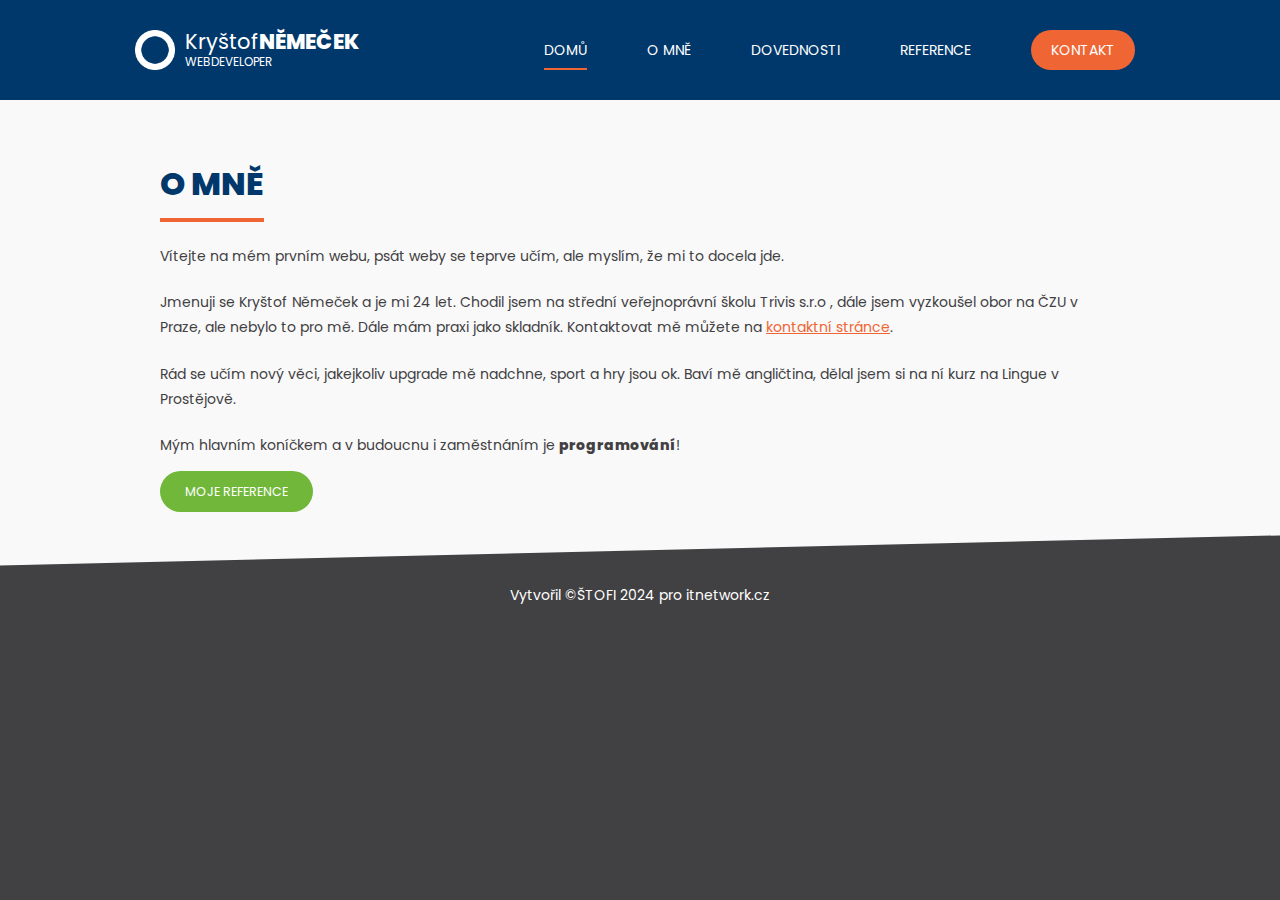
<file: prvni-web/index.html>
<!DOCTYPE html>
<html lang="cs-cz">

<head>
    <meta charset="utf-8" />
    <meta name="description" content="Osobní portfolio programátora Štofiho." />
    <meta name="keywords" content="portfolio, programátor, Štofi" />
    <meta name="author" content="Štofi" />
    <title>Moje první webová stránka</title>
    <link rel="stylesheet" href="styl.css" type="text/css" />
    <link rel="shortcut icon" href="obrazky/ikona.ico" />
</head>

<body>
    <header>
        <div id="logo">
            <h1>Kryštof<span>Němeček</span></h1>
            <small>webdeveloper</small>
        </div>
        <nav>
            <ul>
                <li class="aktivni"><a href="index.html">Domů</a></li>
                <li><a href="omne.html">O mně</a></li>
                <li><a href="dovednosti.html">Dovednosti</a></li>
                <li><a href="reference.html">Reference</a></li>
                <li><a class="kontakt-tlacitko" href="kontakt.html">Kontakt</a></li>
            </ul>
        </nav>
    </header>

    <article>
        <header>
            <h1>O mně</h1>
        </header>

        <section>
            <p>
                Vítejte na mém prvním webu, psát weby se teprve učím, ale myslím, že mi to docela jde.
            </p>

            <p>
                Jmenuji se Kryštof Němeček a je mi 24 let. Chodil jsem na střední veřejnoprávní školu Trivis s.r.o , dále jsem vyzkoušel obor na ČZU v Praze, ale nebylo to pro mě. Dále mám praxi jako skladník.
                Kontaktovat mě můžete na <a href="kontakt.html">kontaktní stránce</a>.
            </p>

            <p>
                Rád se učím nový věci, jakejkoliv upgrade mě nadchne, sport a hry jsou ok. Baví mě angličtina, dělal jsem si na ní kurz na Lingue v Prostějově.
            </p>

            <p>
                Mým hlavním koníčkem a v budoucnu i zaměstnáním je <strong>programování</strong>!
            </p>

            <p class="tlacitko-odstavec">
                <a href="reference.html" class="reference-tlacitko">Moje reference</a>
            </p>
            <div class="cistic"></div>
        </section>
    </article>

    <footer>
        Vytvořil &copy;ŠTOFI 2024 pro <a href="https://itnetwork.cz">itnetwork.cz</a>
    </footer>
</body>

</html>
</file>
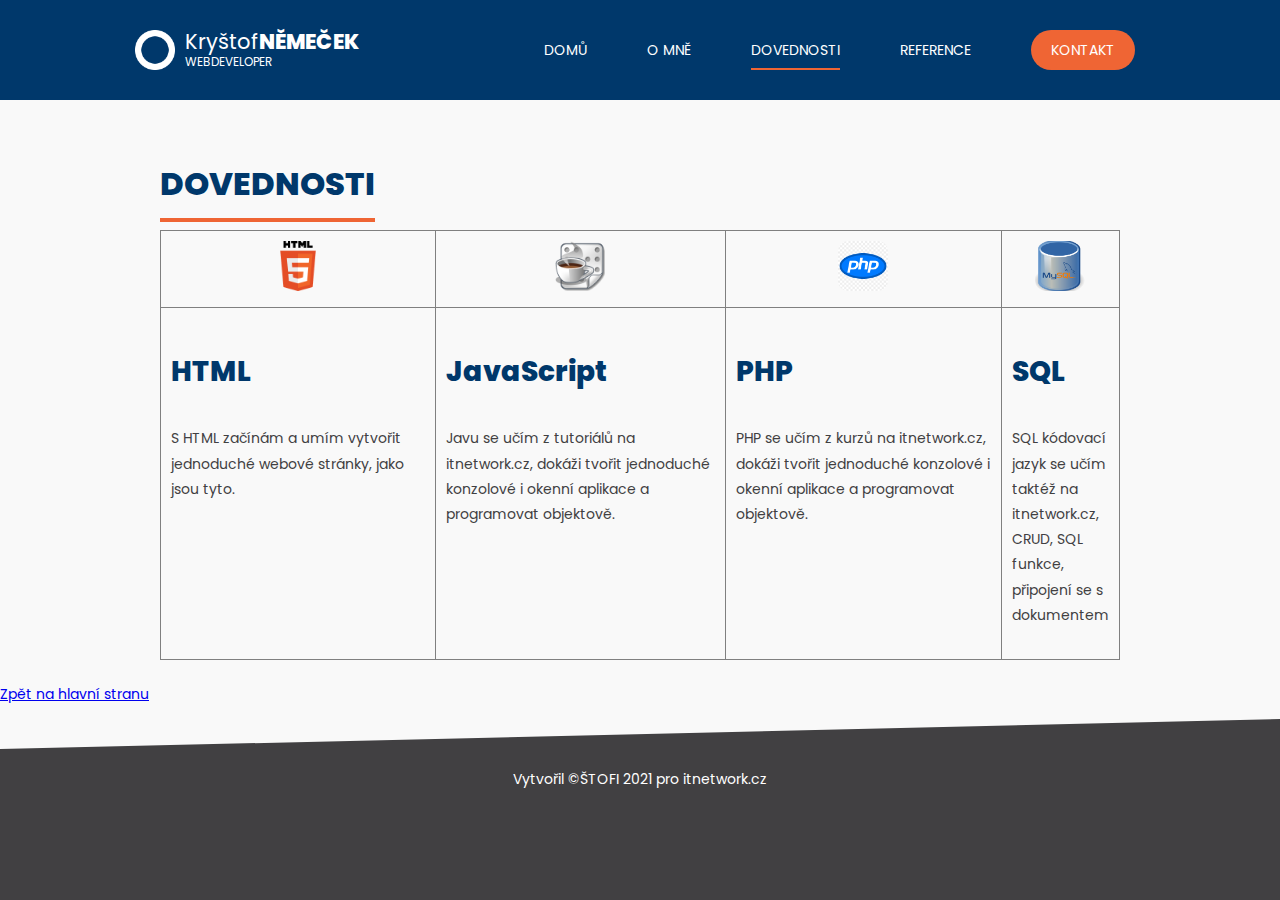
<file: prvni-web/dovednosti.html>
<!DOCTYPE html>
<html lang="cs-cz">
    <head>
        <meta charset="utf-8" />
        <meta name="description" content="Mé dovednosti, mezi které patří programování v Javě, Pascalu a HTML" />
        <meta name="keywords" content="programátor, hobi, dovednosti, java, html, pascal" />
        <meta name="author" content="HoBi" />
        <link rel="shortcut icon" href="obrazky/ikona.ico" />
        <link rel="stylesheet" href="styl.css" type="text/css" />
        <title>Dovednosti</title>
    </head>
<body>
    <table id="dovednosti"></table>
    <header>
        <div id="logo">
            <h1>Kryštof<span>Němeček</span></h1>
            <small>webdeveloper</small>
        </div>
        <nav>
            <ul>
                <li><a href="index.html">Domů</a></li>
                <li><a href="omne.html">O mně</a></li>
                <li class="aktivni"><a href="dovednosti.html">Dovednosti</a></li>
                <li><a href="reference.html">Reference</a></li>
                <li><a class="kontakt-tlacitko" href="kontakt.html">Kontakt</a></li>
            </ul>
        </nav>
    </header>
    <article>
        <header>
            <h1>Dovednosti</h1>
        </header>

        <section>
            <table id="dovednosti">
                <tr class="centrovany">
                    <td>
                        <img src="obrazky/html.png" alt="HTML" class="img-small" />
                      </td>
                      <td>
                        <img src="obrazky/java.png" alt="JavaScript" class="img-small" />
                      </td>
                      <td>
                        <img src="obrazky/php.png" alt="PHP" class="img-small" />
                      </td>
                      <td>
                        <img src="obrazky/mysql.png" alt="SQL" class="img-small" />
                      </td>   
                </tr>
                <tr>
                    <td>
                        <h2>HTML</h2>
                        <p>S HTML začínám a umím vytvořit jednoduché webové stránky, jako jsou tyto.</p>
                    </td>
                    <td>
                        <h2>JavaScript</h2>
                        <p>Javu se učím z tutoriálů na itnetwork.cz, dokáži tvořit jednoduché konzolové i okenní aplikace a programovat objektově.</p>
                    </td>
                    <td>
                        <h2>PHP</h2>
                        <p>PHP se učím z kurzů na itnetwork.cz, dokáži tvořit jednoduché konzolové i okenní aplikace a programovat objektově.</p>
                    </td>
                    <td>
                        <h2>SQL</h2>
                        <p>SQL kódovací jazyk se učím taktéž na itnetwork.cz, CRUD, SQL funkce, připojení se s dokumentem</p>
                    </td>
                </tr>
            </table>
        </section>
</article>
<p><a href="index.html">Zpět na hlavní stranu</a></p>
<footer>
    Vytvořil &copy;ŠTOFI 2021 pro <a href="https://itnetwork.cz">itnetwork.cz</a>
</footer>
</body>
</html>
</file>
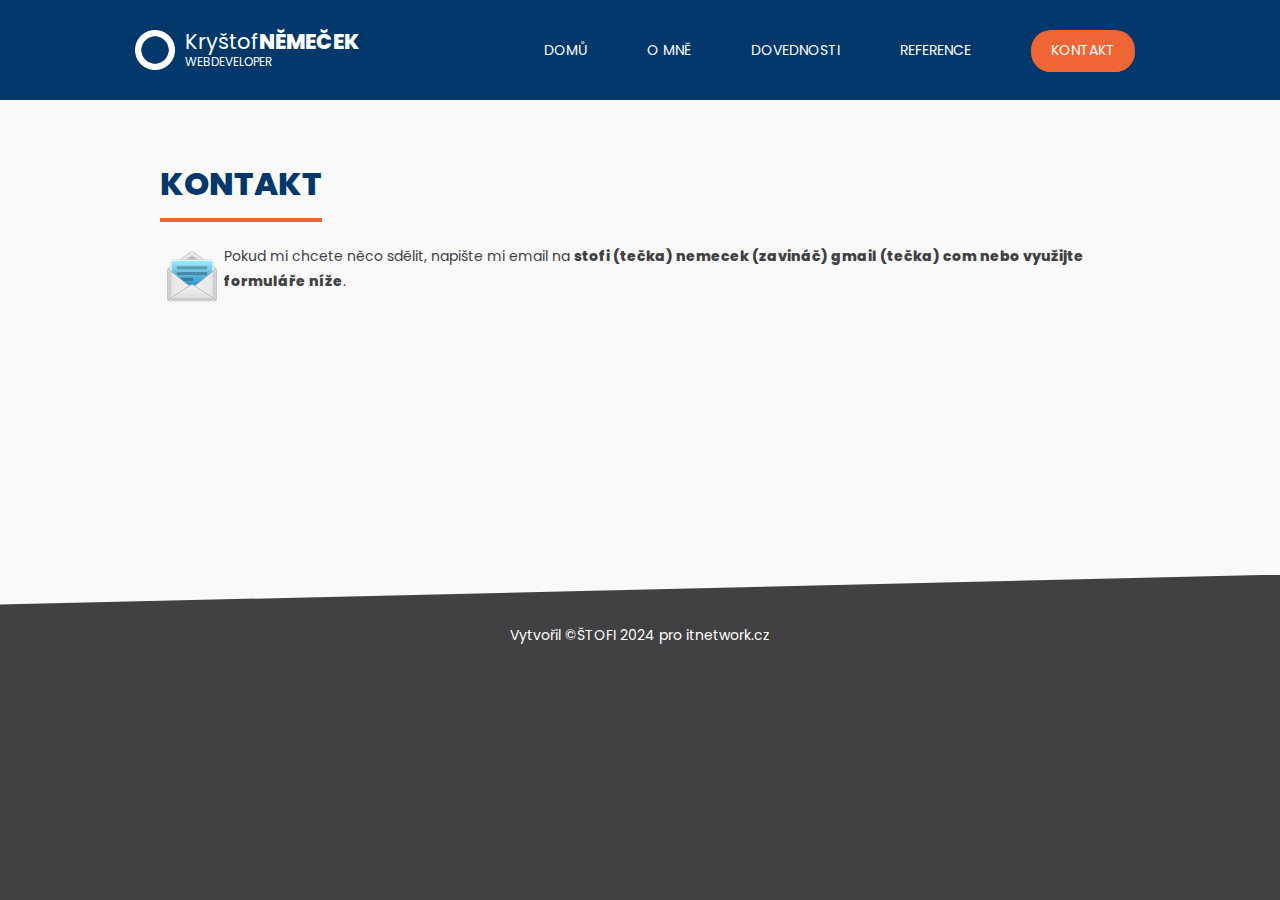
<file: prvni-web/kontakt.html>
<!DOCTYPE html>
<html lang="cs-cz">

<head>
    <meta charset="utf-8" />
    <meta name="description" content="Kontakt na programátora Stofiho, programování na zakázku." />
    <meta name="keywords" content="kontakt, programátor, Stofi, zakázka, programování" />
    <meta name="author" content="Stofi" />
    <link rel="shortcut icon" href="obrazky/ikona.ico" />
    <link rel="stylesheet" href="styl.css" type="text/css" />
    <title>Kontaktujte mě</title>
</head>

<body>
    <header>
        <div id="logo"><h1>Kryštof<span>Němeček</span></h1><small>webdeveloper</small></div>
        <nav>
            <ul>
                <li><a href="index.html">Domů</a></li>
                <li><a href="omne.html">O mně</a></li>
                <li><a href="dovednosti.html">Dovednosti</a></li>
                <li><a href="reference.html">Reference</a></li>
                <li class="aktivni"><a class="kontakt-tlacitko" href="kontakt.html">Kontakt</a></li>
            </ul>
        </nav>
    </header>

    <article>
            <header>
                <h1>Kontakt</h1>
            </header>

            <section>
                <p>
                    <img src="obrazky/email.png" alt="email" class="vlevo" />
                    Pokud mi chcete něco sdělit, napište mi email na <strong>stofi (tečka) nemecek (zavináč) gmail (tečka) com nebo využijte formuláře níže</strong>.
                </p>
                <p class="centrovany">
                    <iframe frameborder="0" scrolling="no" width="500px" height="220px"
                    src="http://www.itnetwork.cz/service/mail_form.php?hash=kod-vaseho-mailformu">
                    </iframe>
                </p>
            </section>
            <div class="cistic"></div>
    </article>

    <footer>
        Vytvořil &copy;ŠTOFI 2024 pro <a href="https://itnetwork.cz">itnetwork.cz</a>
    </footer>
</body>
</html>
</file>
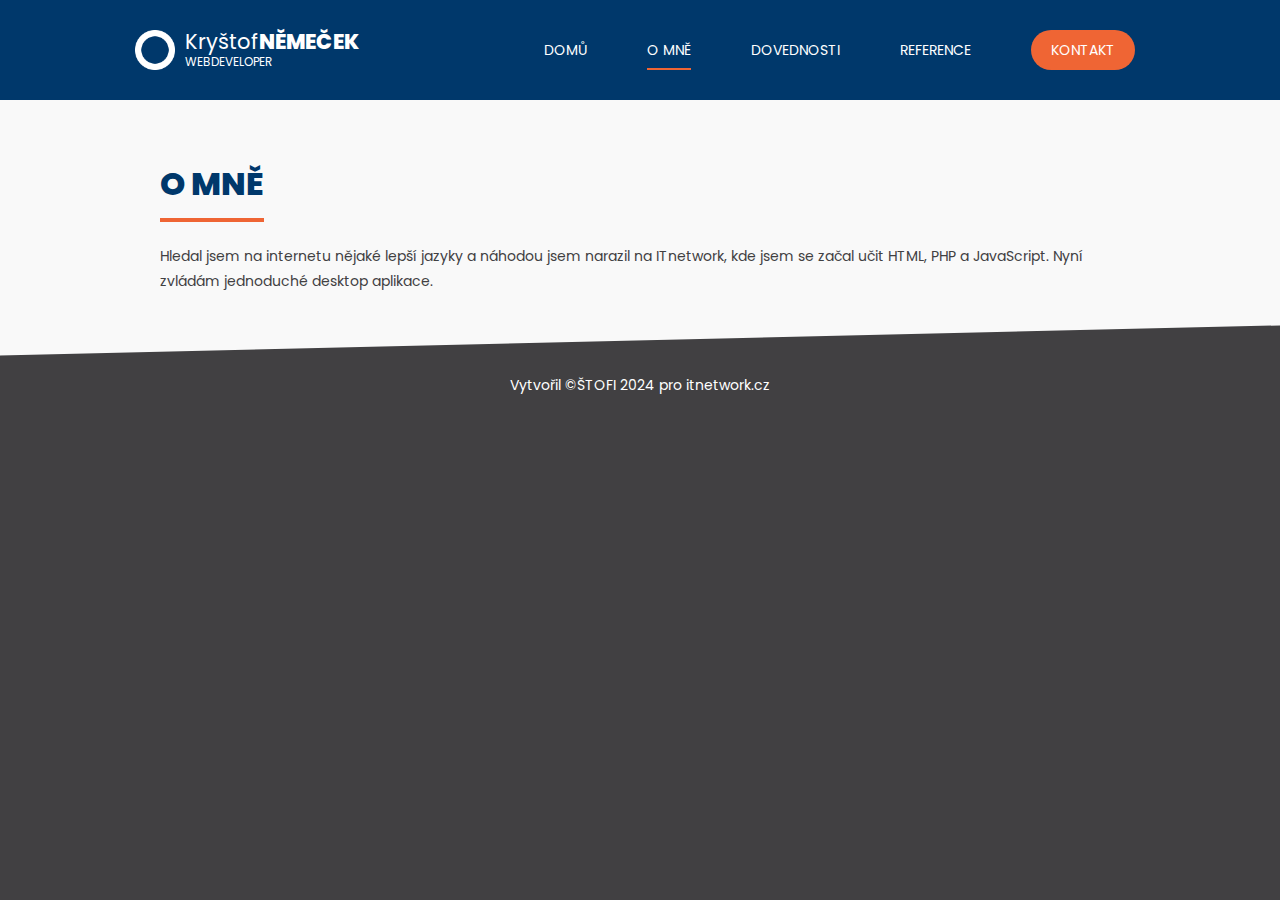
<file: prvni-web/omne.html>
<!DOCTYPE html>
<html lang="cs-cz">

<head>
	<meta charset="utf-8" />
	<meta name="description" content="O programátorovi Štofi" />
	<meta name="keywords" content="programátor, Štofi, informace, životopis" />
	<meta name="author" content="ŠTOFI" />
	<link rel="shortcut icon" href="obrazky/ikona.ico" />
	<link rel="stylesheet" href="styl.css" type="text/css" />
	<title>O mně</title>
</head>

<body>
	<header>
		<div id="logo">
			<h1>Kryštof<span>Němeček</span></h1><small>webdeveloper</small>
		</div>
		<nav>
			<ul>
				<li><a href="index.html">Domů</a></li>
				<li class="aktivni"><a href="omne.html">O mně</a></li>
				<li><a href="dovednosti.html">Dovednosti</a></li>
				<li><a href="reference.html">Reference</a></li>
				<li><a class="kontakt-tlacitko" href="kontakt.html">Kontakt</a></li>
			</ul>
		</nav>
	</header>

	<article>
		<header>
			<h1>O mně</h1>
		</header>

		<section>
			<p>Hledal jsem na internetu nějaké lepší jazyky a náhodou jsem narazil na ITnetwork, 
				kde jsem se začal učit HTML, PHP a JavaScript. Nyní zvládám
				jednoduché desktop aplikace.</p>

		</section>
	</article>


	<footer>
		Vytvořil &copy;ŠTOFI 2024 pro <a href="https://itnetwork.cz">itnetwork.cz</a>
	</footer>
</body>

</html>
</file>
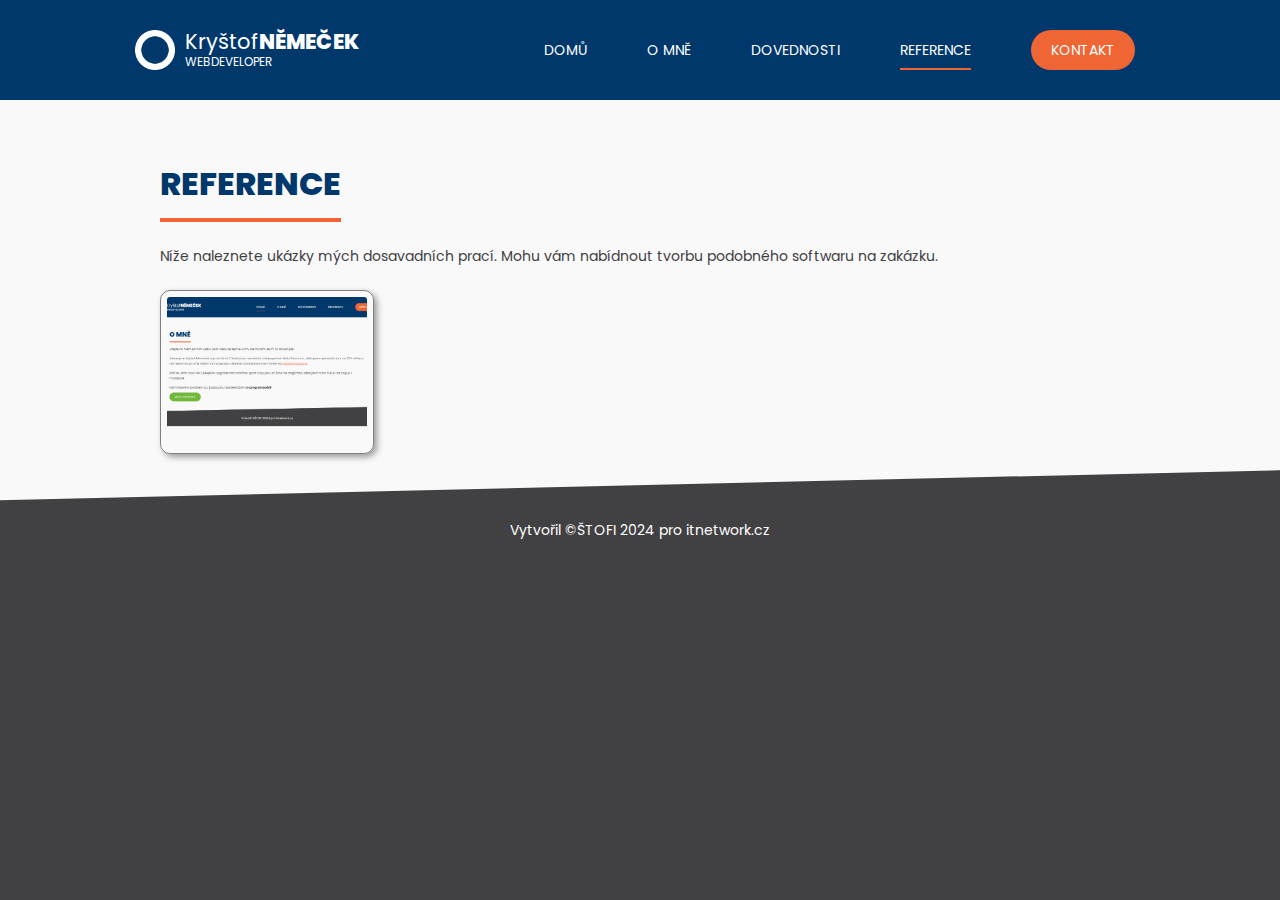
<file: prvni-web/reference.html>
<!DOCTYPE html>
<html lang="cs-cz">
    <head>
        <meta charset="utf-8" />
        <meta name="description" content="Aplikace od Stofiho." />
        <meta name="keywords" content="aplikace, programátor, Stofi, reference" />
        <meta name="author" content="Stofi" />
        <link rel="shortcut icon" href="obrazky/ikona.ico" />
        <link rel="stylesheet" href="styl.css" type="text/css" />
        <link rel="stylesheet" href="css/lightbox.min.css" type="text/css" media="screen" />
        <script src="js/lightbox-plus-jquery.min.js"></script>
        <script src="js/lightbox.min.js"></script>
        <title>Reference</title>
    </head>
    <body>
        <header>
            <div id="logo"><h1>Kryštof<span>Němeček</span></h1><small>webdeveloper</small></div>
            <nav>
                <ul>
                    <li><a href="index.html">Domů</a></li>
                    <li><a href="omne.html">O mně</a></li>
                    <li><a href="dovednosti.html">Dovednosti</a></li>
                    <li class="aktivni"><a href="reference.html">Reference</a></li>
                    <li><a class="kontakt-tlacitko" href="kontakt.html">Kontakt</a></li>
                </ul>
            </nav>
        </header>
    
        <article>
            <header>
                <h1>Reference</h1>
            </header>
    
            <section>
                <p>Níže naleznete ukázky mých dosavadních prací. Mohu vám nabídnout tvorbu podobného softwaru na zakázku.</p>
    
                <div id="reference">
                    <a href="obrazky/stofi_stranka_nadhled.png" title="Web v HTML a CSS" rel="lightbox[reference]">
                        <img src="obrazky/stofi_stranka_nadhled.png" alt="Web v HTML a CSS" class="img-small" />
                    </a>
                </div>
            </section>
    </article>
    
        <footer>
            Vytvořil &copy;ŠTOFI 2024 pro <a href="https://itnetwork.cz">itnetwork.cz</a>
        </footer>
    </body>
</html>
</file>
<file: prvni-web/styl.css>
@font-face {
    font-family: Poppins;
    src: url(fonty/Poppins-Regular.ttf);
    font-weight: normal;
}

@font-face {
    font-family: Poppins;
    src: url(fonty/Poppins-ExtraBold.ttf);
    font-weight: bold;
}
html {
          background: #414042;
}
body {
    font: 14px "Poppins";
    background: #f9f9f9;
    color: #414042;
    box-sizing: border-box;
    margin: 0;
    padding: 100px 0px 0px 0px;
    min-width: 960px;
}

body > header {
    height: 100px;
    width: 100%;
    background: #00386B;
    color: white;
    display: flex;
    justify-content: space-evenly;
    position: fixed;
    z-index: 1;
    top: 0;
}

#logo {
    height: 40px;
    margin: auto 0 auto 20px;
    display: flex;
    flex-direction: column;
    justify-content: center;
    background: url('obrazky/logo.png') no-repeat;
    background-size: 40px 40px;
}

#logo > * {
    margin: 0 0 0 50px;
}

#logo h1 {
    font-weight: normal;
    font-size: 1.5em;
    line-height: 1.2em;
    color: white;
}

#logo h1 span {
    font-weight: bold;
    text-transform: uppercase;
}

#logo small {
    text-transform: uppercase;
    font-size: 0.85em;
}

nav ul {
    margin: 0;
    list-style-type: none;
    display: flex;
    align-items: center;
    height: 100%;
}

nav ul li {
    padding: 0 25px;
    margin: 0 5px;
    font-size: 1em;
    line-height: 4.3em;
}

nav ul a {
    color: white;
    padding: 8px 0;
    text-decoration: none;
    text-transform: uppercase;
}

nav ul a:hover,
.aktivni a {
    border-bottom: 2px solid #EF6534;
}

article {
    margin: 0 auto;
    max-width: 960px;
    padding: 50px 50px 10px 50px;
}

article h1,
article h2,
article h3,
article h4,
article h5,
article h6 {
    padding: 10px 0;
    color: #00386B;
}

article h1 {
    margin: 0;
    font-size: 2.3em;
    font-weight: bold;
    text-transform: uppercase;
    width: max-content;
    border-bottom: 4px solid #EF6534;
}

article h2 {
    font-size: 2em;
}

article header {
    height: 80px;
}

article section p {
    margin-bottom: 1.5em;
    line-height: 1.8em;
}

article section a {
    color: #EF6534;
}

footer {
    box-sizing: border-box;
    text-align: center;
    height: 100px;
    color: white;
    background: #414042;
    padding: 50px 0 0 0;
    clip-path: polygon(0 30px, 100% 0, 100% 105%, 0 105%);
}

footer a {
    color: white;
    text-decoration: none;
}

.avatar{
	float: right;
	width: 300px;
	padding-left: 10px;
	filter: grayscale(1);
}

.cistic {
    clear: both;
}

.centrovany {
    text-align: center;
}

.reference-tlacitko {
    background: #70B73A;
    color: white;
    font-size: 0.9em;
    text-decoration: none;
    text-transform: uppercase;
    padding: 12px 25px;
    border-radius: 25px;
}

.kontakt-tlacitko {
    background: #EF6534;
    padding: 10px 20px;
    border-radius: 20px;
}

.kontakt-tlacitko:hover,
.reference-tlacitko:hover {
    filter: brightness(115%) contrast(85%);
    border: 0;
}

.vlevo {
    float: left;
}

#dovednosti td {
    width: 33%;
    padding: 10px;
    vertical-align: top;
    border: 1px solid gray;
}

#dovednosti {
    border-collapse: collapse;
}

#reference img {
    border: 1px solid gray;
    padding: 6px;
    box-shadow: 3px 3px 6px #999999;
    margin-right: 6px;
}
#dovednosti img {
    width: 50px; 
    height: 50px; 
    object-fit: cover; 
    border-radius: 10px; 
  }
  .img-small {
    width: 200px; 
    height: 150px; 
    object-fit: cover; 
    border-radius: 10px; 
  }
</file>
